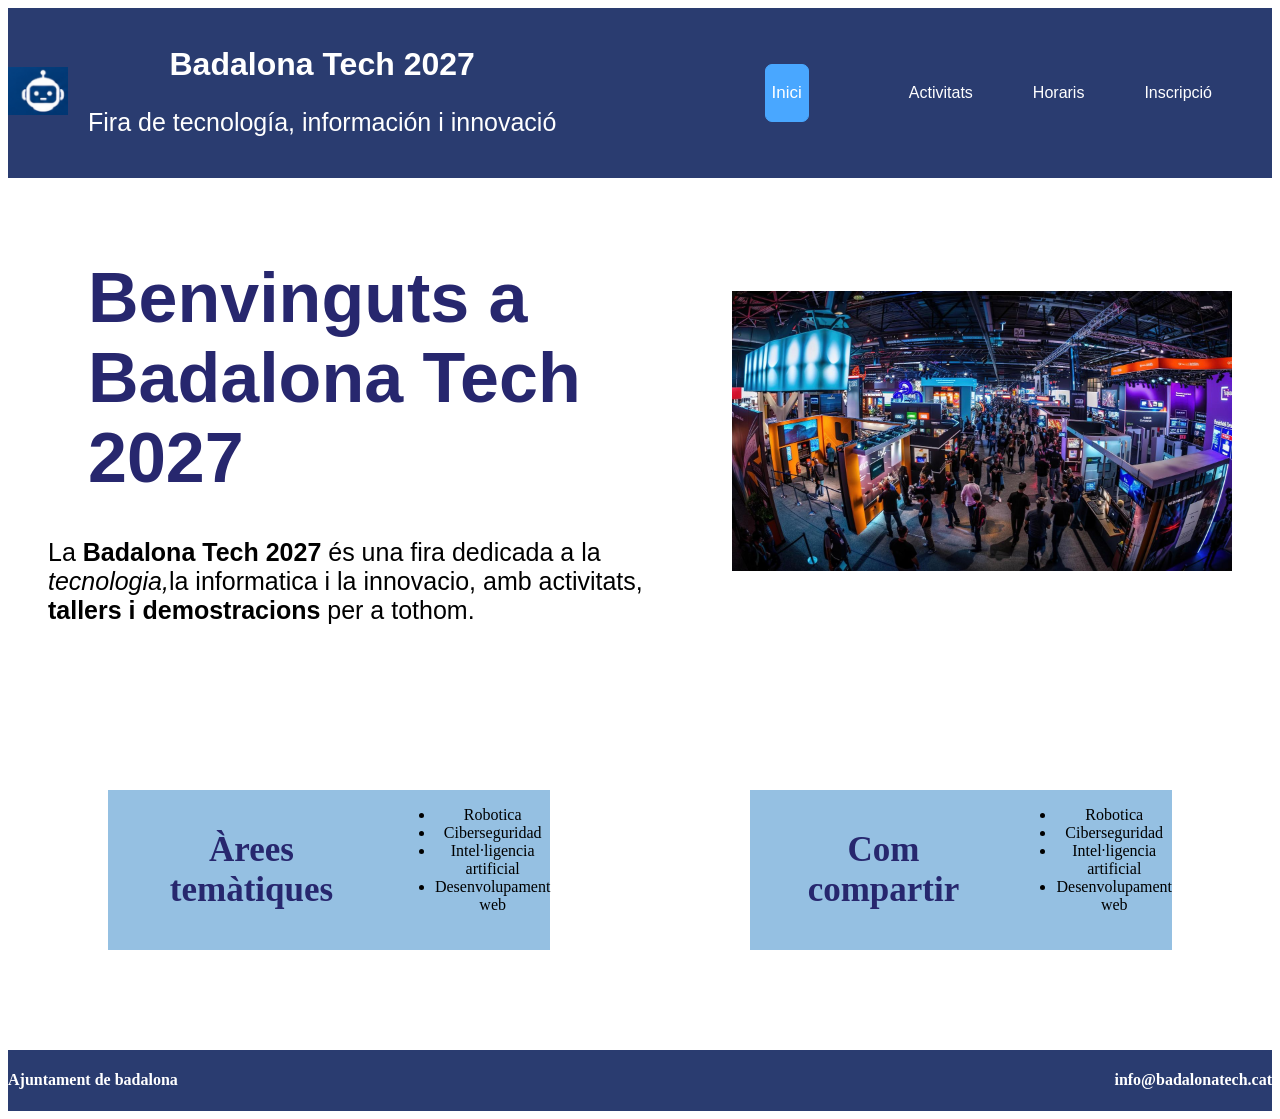
<file: index.html>
<!DOCTYPE html>
<html lang="ca">
<head>
    <meta charset="UTF-8">
    <meta name="viewport" content="width=device-width, initial-scale=1.0">
    <title>Document</title>
    <link rel="stylesheet" href="css/estils.css">
</head>
<body>
    <header>
        <div class="f2">
            <div id="logo">
                <img src="images/foto3232.png" alt="foto" width="60px"> 
            </div>

        <div>
            <h1>Badalona Tech 2027</h1>
            <p class="head">Fira de tecnología, información i innovació</p>
        </div>
        
        </div>
        <div>
            <nav class="menu">
                <ul class="menu">
                    <button class="a1"><a href="index.html">Inici</a></button>
                    <li><a class="menu" href="index.html"></a></li>
                    <li><a class="menu" href="activitats.html">Activitats</a></li>
                    <li><a class="menu" href="horaris.html">Horaris</a></li>
                    <li><a class="menu" href="inscripcio.html">Inscripció</a></li>          
                </ul>
            </nav>
        </div>
    </header>

    
        <div class="f1">
            <div>
                <h2 class="h22">Benvinguts a Badalona Tech 2027</h2>
                <p>La <strong>Badalona Tech 2027</strong> és una fira dedicada a la <em>tecnologia,</em>la informatica i la innovacio, amb activitats, <strong>tallers i demostracions</strong> per a tothom.</p>
            </div>
        

            <div>
                <img src="images/fira.jpg" alt="fira" width="500px">
            </div>
        </div>

        
        <section class="medio">
            <div class="fuera">
                <div class="area">
                    <h2> Àrees temàtiques</h2>
                        <nav>
                            <ul>
                                <li>Robotica</li>
                                <li>Ciberseguridad</li>
                                <li>Intel·ligencia artificial</li>
                                <li>Desenvolupament web</li>
                            </ul>
                        </nav>
                </div>    
            

            
                <div class="area">
                     <h2>Com compartir</h2>
                        <nav>
                            <ul>
                                <li>Robotica</li>
                                <li>Ciberseguridad</li>
                                <li>Intel·ligencia artificial</li>
                                <li>Desenvolupament web</li>
                            </ul>
                        </nav>
                </div>       
            </div>    
        </section>
            
        <footer>
            <div>
                <h4>Ajuntament de badalona</h4>
            </div>
            <div>
                <h4>info@badalonatech.cat</h4>
            </div>
        </footer>

        </div>
        
    
    
    
    

</body>
</html>
</file>
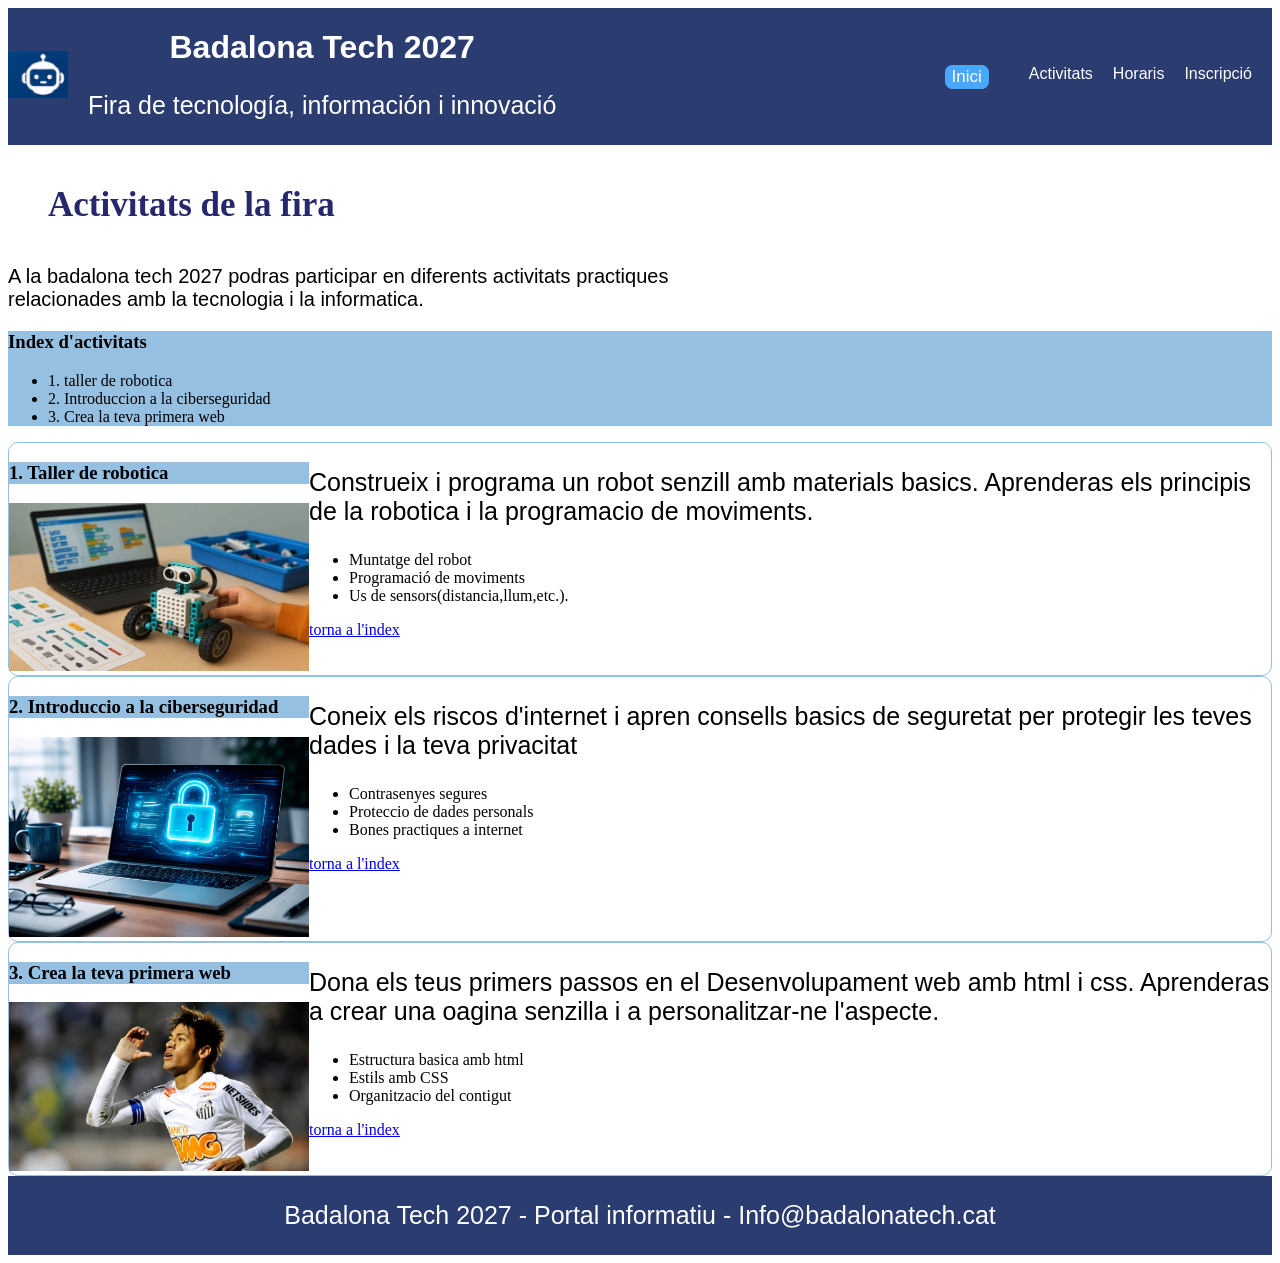
<file: activitats.html>
<!DOCTYPE html>
<html lang="ca">
<head>
    <meta charset="UTF-8">
    <meta name="viewport" content="width=device-width, initial-scale=1.0">
    <title>Document</title>
    <link rel="stylesheet" href="css/estils.css">
</head>
<body>
    <header>
        <div style="display: flex; align-items: center; gap: 20px;">
            <div id="logo">
                <img src="images/foto3232.png" alt="foto" width="60px"> 
            </div>

        <div>
            <h1>Badalona Tech 2027</h1>
            <p class="head">Fira de tecnología, información i innovació</p>
        </div>
        
        </div>
        <div>
            <nav>
                <ul class="menu">
                    <button class="a1"><a href="index.html">Inici</a></button>
                    <li><a href="index.html"></a></li>
                    <li><a href="activitats.html">Activitats</a></li>
                    <li><a href="horaris.html">Horaris</a></li>
                    <li><a href="inscripcio.html">Inscripció</a></li>          
                </ul>
            </nav>
        </div>
    </header>

    <h2>Activitats de la fira</h2>

    <p class="not">A la badalona tech 2027 podras participar en diferents activitats practiques <br>relacionades amb la tecnologia i la informatica.</p>

    <section class="activ">
        <h3>Index d'activitats</h3>
        <ul>
            <li>1. taller de robotica</li>
            <li>2. Introduccion a la ciberseguridad</li>
            <li>3. Crea la teva primera web</li>
        </ul>
    </section>

        <section class="taller">
            <div class="talle">       
                <div>
                    <h3 class="h33">1. Taller de robotica</h3>
                    <img src="images/robotica.jpg" alt="robotica" width="300px">
                </div>

                <div>
                    <p>Construeix i programa un robot senzill amb materials basics. Aprenderas els principis de la robotica i la programacio de moviments.</p>
                    <ul>
                        <li>Muntatge del robot</li>
                        <li>Programació de moviments</li>
                        <li>Us de sensors(distancia,llum,etc.).</li>
                    </ul>
                    <a href="index.html">torna a l'index</a>
                </div>
            </div>


        </section>

        <section class="taller">
            <div class="talle">       
                <div>
                    <h3 class="h33">2. Introduccio a la ciberseguridad</h3>
                    <img src="images/ciberseguretat.jpg" alt="ciberseguretat" width="300px">
                </div>

                <div>
                    <p>Coneix els riscos d'internet i apren consells basics de seguretat per protegir les teves dades i la teva privacitat</p>
                    <ul>
                        <li>Contrasenyes segures</li>
                        <li>Proteccio de dades personals</li>
                        <li>Bones practiques a internet</li>
                    </ul>
                    <a href="index.html">torna a l'index</a>
                </div>
            </div>


        </section>

         <section class="taller">
            <div class="talle">       
                <div>
                    <h3 class="h33">3. Crea la teva primera web</h3>
                    <img src="images/neymarsantos.png"web" width="300px">
                </div>

                <div>
                    <p>Dona els teus primers passos en el Desenvolupament web amb html i css. Aprenderas a crear una oagina senzilla i a personalitzar-ne l'aspecte.</p>
                    <ul>
                        <li>Estructura basica amb html</li>
                        <li>Estils amb CSS</li>
                        <li>Organitzacio del contigut</li>
                    </ul>
                    <a href="index.html">torna a l'index</a>
                </div>
            </div>
        </section>

        <footer class="pie">
            <p>Badalona Tech 2027 - Portal informatiu -  Info@badalonatech.cat</p>
        </footer>





</body>
</html>
</file>
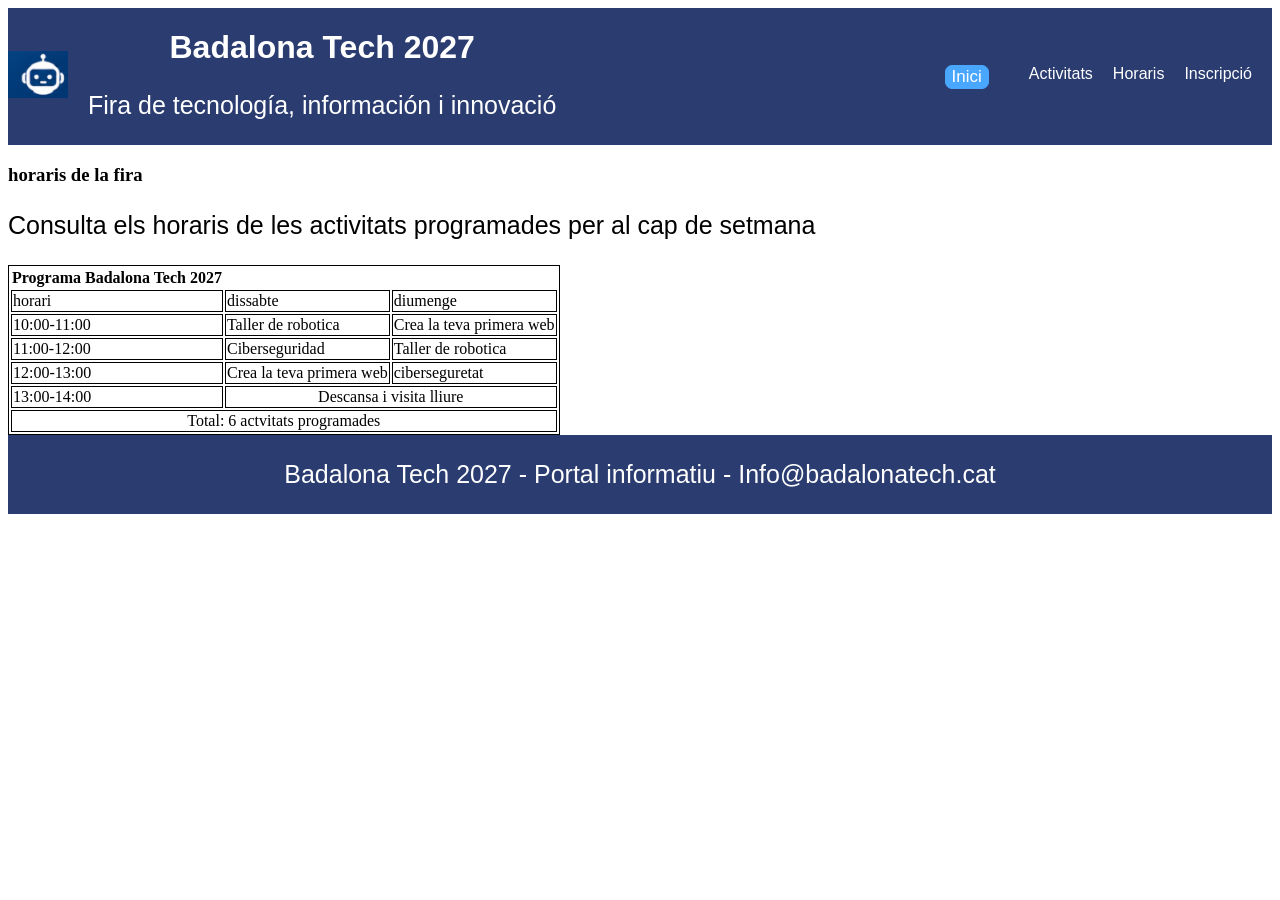
<file: horaris.html>
<!DOCTYPE html>
<html lang="ca">
<head>
    <meta charset="UTF-8">
    <meta name="viewport" content="width=device-width, initial-scale=1.0">
    <title>Document</title>
    <link rel="stylesheet" href="css/estils.css">
</head>
<body>
    <header>
        <div style="display: flex; align-items: center; gap: 20px;">
            <div id="logo">
                <img src="images/foto3232.png" alt="foto" width="60px"> 
            </div>

        <div>
            <h1>Badalona Tech 2027</h1>
            <p class="head">Fira de tecnología, información i innovació</p>
        </div>
        
        </div>
        <div>
            <nav>
                <ul class="menu">
                    <button class="a1"><a href="index.html">Inici</a></button>
                    <li><a href="index.html"></a></li>
                    <li><a href="activitats.html">Activitats</a></li>
                    <li><a href="horaris.html">Horaris</a></li>
                    <li><a href="inscripcio.html">Inscripció</a></li>          
                </ul>
            </nav>
        </div>
    </header>

    <h3>horaris de la fira</h3>
    <p>Consulta els horaris de les activitats programades per al cap de setmana</p>

    <table>
        <th>Programa Badalona Tech 2027</th>
        <tr>
            <td>horari</td>
            <td>dissabte</td>
            <td>diumenge</td>
        </tr>
        <tr>
            <td>10:00-11:00</td>
            <td>Taller de robotica</td>
            <td>Crea la teva primera web</td>
        </tr>
            
        <tr>
            <td>11:00-12:00</td>
            <td>Ciberseguridad</td>
            <td>Taller de robotica</td>
        </tr>
        <tr>
            <td>12:00-13:00</td>
            <td>Crea la teva primera web</td>
            <td>ciberseguretat</td>
        </tr>
        <tr>
            <td>13:00-14:00</td>
            <td colspan="4" class="td1">Descansa i visita lliure</td>
        </tr>

        <tr>
            <td colspan="4" class="td1">Total: 6 actvitats programades</td>
        </tr>
    </table>

     <footer class="pie">
            <p>Badalona Tech 2027 - Portal informatiu -  Info@badalonatech.cat</p>
        </footer>
</body>
</html>
</file>
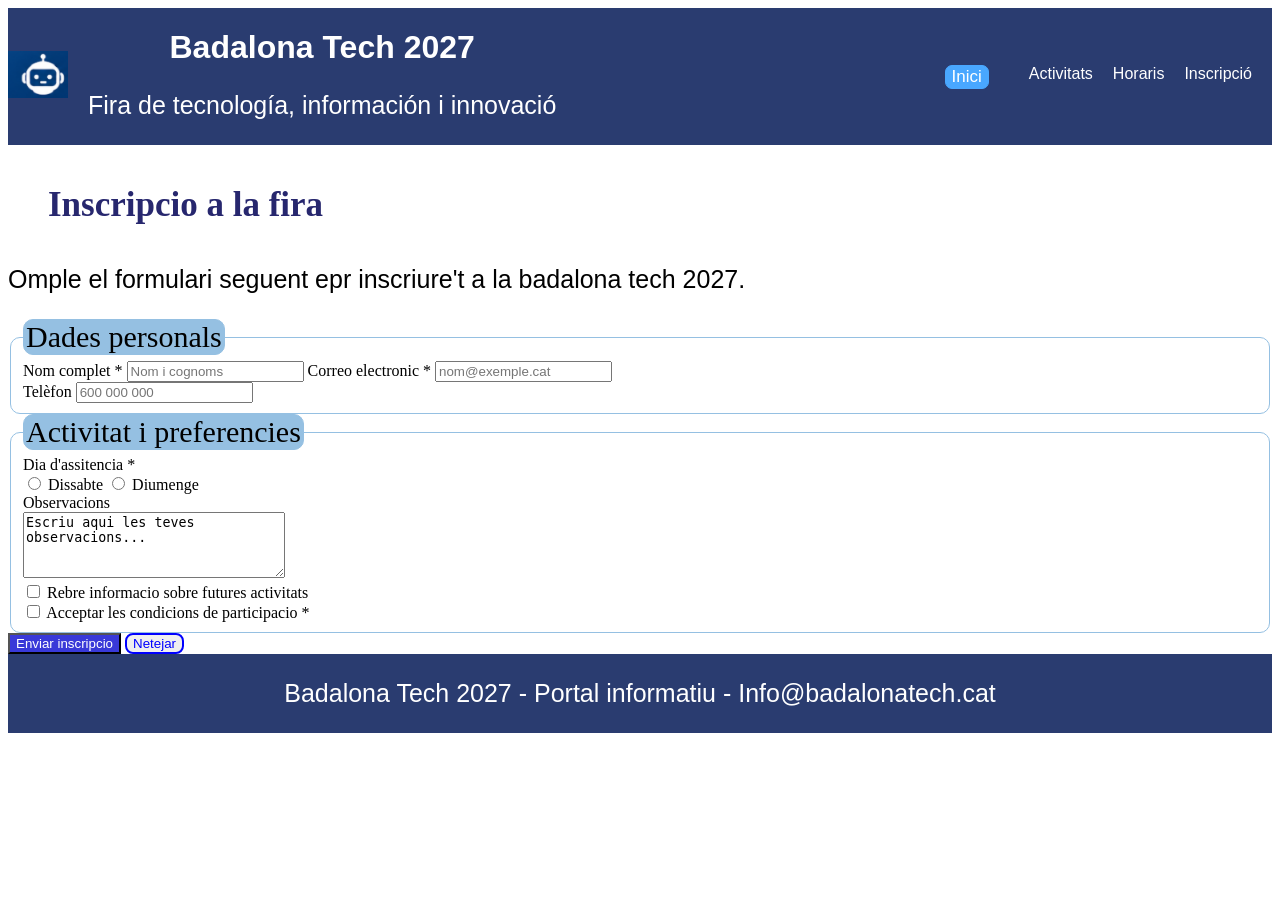
<file: inscripcio.html>
<!DOCTYPE html>
<html lang="ca">
<head>
    <meta charset="UTF-8">
    <meta name="viewport" content="width=device-width, initial-scale=1.0">
    <title>Document</title>
    <link rel="stylesheet" href="css/estils.css">
</head>
<body>
    <header>
        <div style="display: flex; align-items: center; gap: 20px;">
            <div id="logo">
                <img src="images/foto3232.png" alt="foto" width="60px"> 
            </div>

        <div>
            <h1>Badalona Tech 2027</h1>
            <p class="head">Fira de tecnología, información i innovació</p>
        </div>
        
        </div>
        <div>
            <nav>
                <ul class="menu">
                    <button class="a1"><a href="index.html">Inici</a></button>
                    <li><a href="index.html"></a></li>
                    <li><a href="activitats.html">Activitats</a></li>
                    <li><a href="horaris.html">Horaris</a></li>
                    <li><a href="inscripcio.html">Inscripció</a></li>          
                </ul>
            </nav>
        </div>
    </header>

    <h2>Inscripcio a la fira</h2>
    <p>Omple el formulari seguent epr inscriure't a la badalona tech 2027.</p>
    
    <form action="get">
        <fieldset style="border: 1px solid rgb(149, 192, 226); border-radius: 10px;">
            <legend style=" border-radius: 10px; font-size: 30px; border: 1px solid rgb(149, 192, 226); background-color: rgb(149, 192, 226);">Dades personals</legend>
            <label for="nom">Nom complet *</label> 
            <input type="text" name="nom" id="nom" placeholder="Nom i cognoms" required> 
            
            <label for="correo">Correo electronic *</label>
            <input type="email" name="correo" id="correo" placeholder="nom@exemple.cat" required>
            <br>
            <label for="telefon">Telèfon</label>
            <input type="tel" name="telefon" id="telefon" placeholder="600 000 000" minlength="11" maxlength="11">
        </fieldset>

        <fieldset style="border: 1px solid rgb(149, 192, 226); border-radius: 10px;">
            <legend style="border-radius: 10px; font-size: 30px; border: 1px solid rgb(149, 192, 226); background-color: rgb(149, 192, 226);">Activitat i preferencies</legend>
            <label for="dia">Dia d'assitencia *</label><br>
            <input type="radio" name="dia" id="dia" required>
            <label for="dia">Dissabte</label>
            <input type="radio" name="dia" id="dia" required>
            <label for="dia">Diumenge</label>

            <br>
            <label for="observacio">Observacions</label><br>
            <textarea rows="4" cols="30" name="obsevacio" id="observacio">Escriu aqui les teves observacions...</textarea>

            <br>
            <input type="checkbox" name="check" id="check">
            <label for="check">Rebre informacio sobre futures activitats</label><br>
            <input type="checkbox" name="check" id="check">
            <label for="check">Acceptar les condicions de participacio * </label>

        </fieldset>

        <button style="background-color: rgb(57, 57, 216);color: white; " type="submit">Enviar inscripcio</button>
        <button style="border: 2px solid blue;color: blue;border-radius: 8px;" type="reset">Netejar</button>
        <footer class="pie">
            <p>Badalona Tech 2027 - Portal informatiu -  Info@badalonatech.cat</p>
        </footer>


    </form>
</body>
</html>
</file>
<file: css/estils.css>
header{
    background-color: rgb(42, 60, 112);
    display: flex;
    text-align: center;
    align-items: center;
    justify-content: space-between;
    font-family: 'Gill Sans', 'Gill Sans MT', Calibri, 'Trebuchet MS', sans-serif;
}

.a1{
    background-color: rgb(73, 167, 255);
    font-size: 17px;
    color: white;
    border: 1px solid rgb(73, 167, 255);
    border-radius: 7px;
}

.menu a{
    text-decoration: none;
    color: white;

}

.menu{
    list-style: none;
}

.menu{
    padding: 20px;
    text-align: center;
}

.menu{
    display: flex;
    gap: 20px;
}
h1{
    color: white;
}
.head{
    color: white;
}

.f2{
    display: flex; 
    align-items: center; 
    gap: 20px;
}

.f1{
    display: flex;
    align-items: center; 
    gap: 20px;
    margin: 40px;
}

.h22{
    font-size: 70px;
    font-family: 'Gill Sans', 'Gill Sans MT', Calibri, 'Trebuchet MS', sans-serif;
}

.f1, p{
    font-family: 'Gill Sans', 'Gill Sans MT', Calibri, 'Trebuchet MS', sans-serif;
    font-size: 25px;
}

.area{
    margin: 40px;
    background-color: rgb(149, 192, 226);
    
}

footer{
    display: flex;
    text-align: center;
    align-items: center;
    justify-content: space-between;
    margin: px;
    background-color: rgb(42, 60, 112);
    color: white;
}

.medio{
    display: flex;
    text-align: center;
    align-items: center;
    justify-content: space-between;
}

.area{
    display: flex;
    justify-content: space-between;
    margin: 100px;
}

h2{
    color: rgb(39, 39, 110);
    margin: 40px;
    font-size: 30px;
}

.not{
    font-size: 20px;
}
.fuera{
    display: flex;
}

.activ{
    background-color: rgb(149, 192, 226);
}

.taller{
    border: 1px solid rgb(149, 192, 226);
    border-radius: 10px;
    
}

.h33{
    background-color: rgb(149, 192, 226);
}

.talle{
    display: flex;
}

.pie{
    text-align: center;
    background-color: rgb(42, 60, 112);
    color: white;
    justify-content: center;
}

td{
    border: 1px solid black;
}

table{
    border: 1px solid black;
}
th{
    justify-content: center;
    text-align: center;
}
.td1{
    text-align: center;
}

h2{
    font-size: 35px
}
</file>
